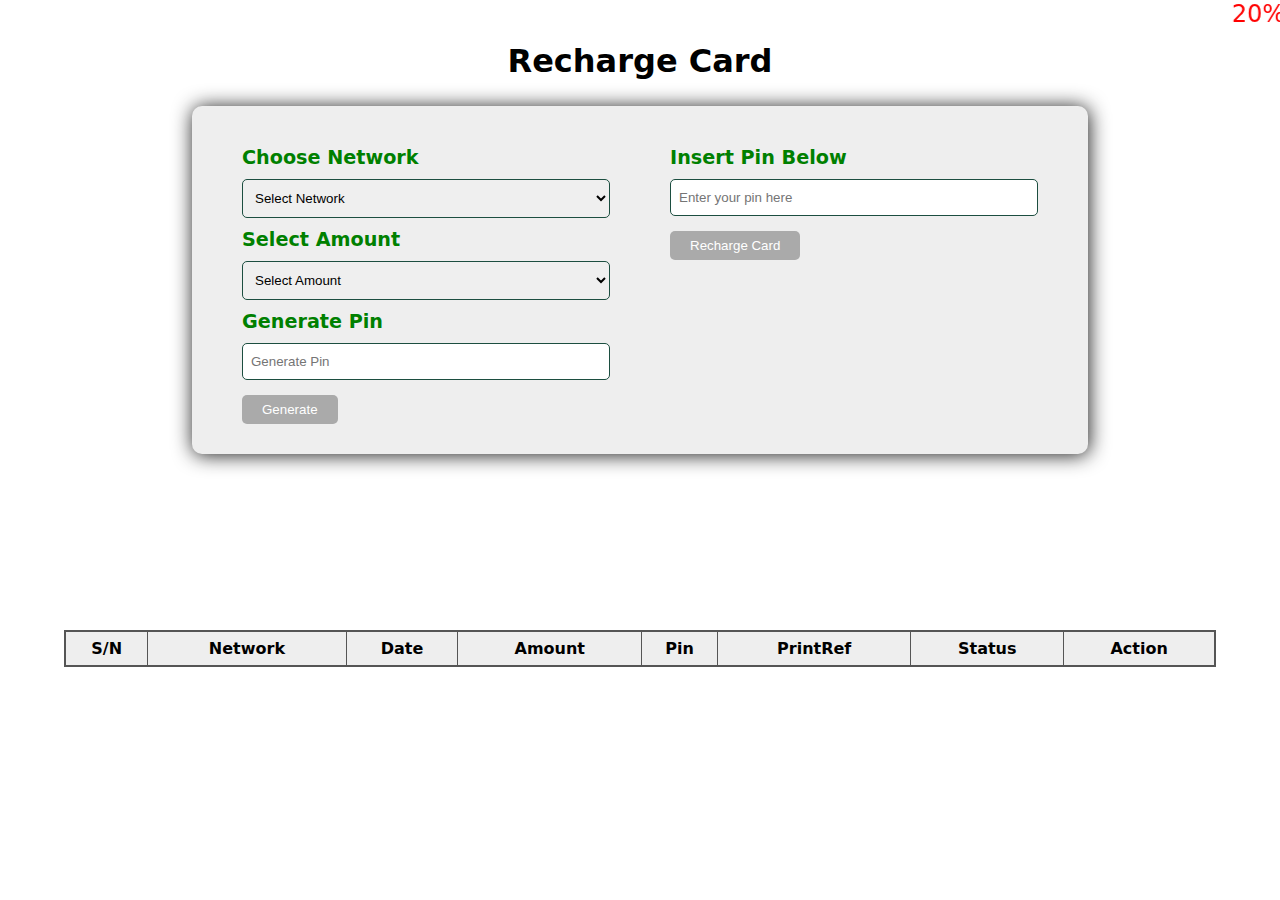
<file: index.html>
<!DOCTYPE html>
<html lang="en">

<head>
    <meta charset="UTF-8">
    <meta name="viewport" content="width=device-width, initial-scale=1.0">
    <title>Recharge Card</title>
    <link rel="stylesheet" href="rechargeCard.css">
</head>

<body>
    <div id="dashboard">
        <marquee behavior="" direction="left">20% discount on every 10 purchase!!! Buy Mtn bundle and enjoy this offer.
        </marquee>
        <h1>Recharge Card</h1>
        <div id="overlay">
            <div id="alertBox">
                <p id="alertMessage"></p>
                <button id="closeButton" style="margin-top: 10px;">OK</button>
            </div>
        </div>
            <div id="dash">
                <div id="buy">
                    <div>
                        <label for="choose-network">Choose Network</label>
                        <select name="" id="choose-network">
                            <option value="">Select Network</option>
                            <option value="MTN">Mtn</option>
                            <option value="Airtel">Airtel</option>
                            <option value="Glo">Glo</option>
                            <option value="9mobile">9mobile</option>
                        </select>
                    </div>
                    <div>
                        <label for="select-amount">Select Amount</label>
                        <select name="" id="select-amount">
                            <option value="">Select Amount</option>
                            <option value="1000">1000</option>
                            <option value="500">500</option>
                            <option value="200">200</option>
                            <option value="100">100</option>
                            <option value="100">50</option>
                        </select>
                    </div>
                    <div>
                        <label for="">Generate Pin</label>
                        <input type="text" placeholder="Generate Pin" id="generate-pin" readonly>
                    </div>
                    <button onclick="generate()" type="submit" id="generateBtn"
                        class="disableGenBtn enableGenBtn">Generate</button>
                </div>
                <div id="redeem">
                    <label for="">Insert Pin Below</label>
                    <input type="text" id="recharge-input" placeholder="Enter your pin here">
                    <button onclick="recharge()" id="rechargeBtn" type="submit">Recharge Card</button>
                </div>
            </div>

    </div>
    <div id="table-div">
        <table>
            <thead>
                <tr>
                    <th>S/N</th>
                    <th>Network</th>
                    <th>Date</th>
                    <th>Amount</th>
                    <th>Pin</th>
                    <th>PrintRef</th>
                    <th>Status</th>
                    <th>Action</th>
                </tr>
            </thead>
            <tbody id="table-body">

            </tbody>
        </table>
    </div>

</body>

</html>
<script src="rechargeCard.js"></script>
</file>
<file: rechargeCard.css>
* {
    margin: 0;
    padding: 0;
    box-sizing: border-box;
}

body {
    font-family: system-ui, -apple-system, BlinkMacSystemFont, "Segoe UI", Roboto, Oxygen, Ubuntu, Cantarell, "Open Sans", "Helvetica Neue", sans-serif;
}

marquee {
    font-size: 1.5rem;
    color: #f00;
}

h1 {
    text-align: center;
    padding: 10px;
    color: #000;
}

#dash {
    width: 70%;
    padding: 30px 50px;
    border-radius: 10px;
    display: flex;
    justify-content: space-between;
    gap: 60px;
    margin: 1rem auto;
    box-shadow: 1px 1px 20px rgba(0, 0, 0, 0.9);
    background-color: #eee;
}

#dash>div {
    width: 100%;
}

#buy label,
#redeem label {
    display: block;
    margin: 10px 0;
    color: #008000;
    font-size: 1.2rem;
    font-weight: 600;
}

.disableGenBtn {
    background-color: #aaa;
    cursor: auto;
    display: block;
    margin-top: 15px;
    padding: 7px 20px;
    border-radius: 5px;
    border: none;
    color: #fff;
}

.enableGenBtn {
    border: 1px solid #aaa;
    background-color: #3cb371;
    cursor: pointer;
    display: block;
    margin-top: 15px;
    padding: 7px 20px;
    border-radius: 5px;
    border: none;
    cursor: pointer;
    color: #fff;
    text-shadow: 1px 1px 1px rgba(0, 0, 0, 0.9);
    box-shadow: 1px 1px 5px rgba(0, 0, 0, 0.9);
}

button:not(.disableGenBtn) {
    display: block;
    margin-top: 15px;
    padding: 7px 20px;
    border-radius: 5px;
    background-color: #3cb371;
    border: none;
    cursor: pointer;
    color: #fff;
    text-shadow: 1px 1px 1px rgba(0, 0, 0, 0.9);
    box-shadow: 1px 1px 5px rgba(0, 0, 0, 0.9);
}

.btn:hover {
    background-color: #217647;
}

#closeButton {
    margin: auto;
}

input {
    border-radius: 5px;
    border: 1px solid rgb(28, 78, 64);
    padding: 10px 8px;
    width: 100%;
}

select {
    border-radius: 5px;
    border: 1px solid rgb(28, 78, 64);
    padding: 10px 8px;
    width: 100%;
}

table {
    width: 90%;
    margin: auto;
    border: 2px solid #555;
    border-collapse: collapse;
    text-align: center;
    position: relative;
}

tr,
th,
td {
    border: 1px solid #555;
    padding: 7px 0;
}

#overlay {
    position: fixed;
    top: 0;
    left: 0;
    width: 100%;
    height: 100%;
    background-color: rgba(0, 0, 0, 0.5);
    z-index: 1000;
    display: none;
}

#alertBox {
    position: absolute;
    top: 50%;
    left: 50%;
    transform: translate(-50%, -50%);
    background-color: rgba(0, 0, 0, 0.3);
    color: #fff;
    padding: 20px;
    border-radius: 5px;
    box-shadow: 0 0 10px rgba(0, 0, 0, 0.3);
}

#alertMessage {
    font-size: 1.8rem;
    font-weight: 600;
}

#dashboard {
    height: 70vh;
}

#table-div {
    padding: 0 0 10px;
    max-height: 30vh;
    overflow-y: auto;
    transition: all .5s ease-in-out;
    position: relative;
}

thead {
    border: 2px solid blue;
    position: sticky;
    top: -1px;
    right: 0;
    left: 0;
    border: 1px solid #ccc;
    /* z-index: 100; */
    background: #eee;
}

#closeButton:hover {
    background-color: #217647;
}
</file>
